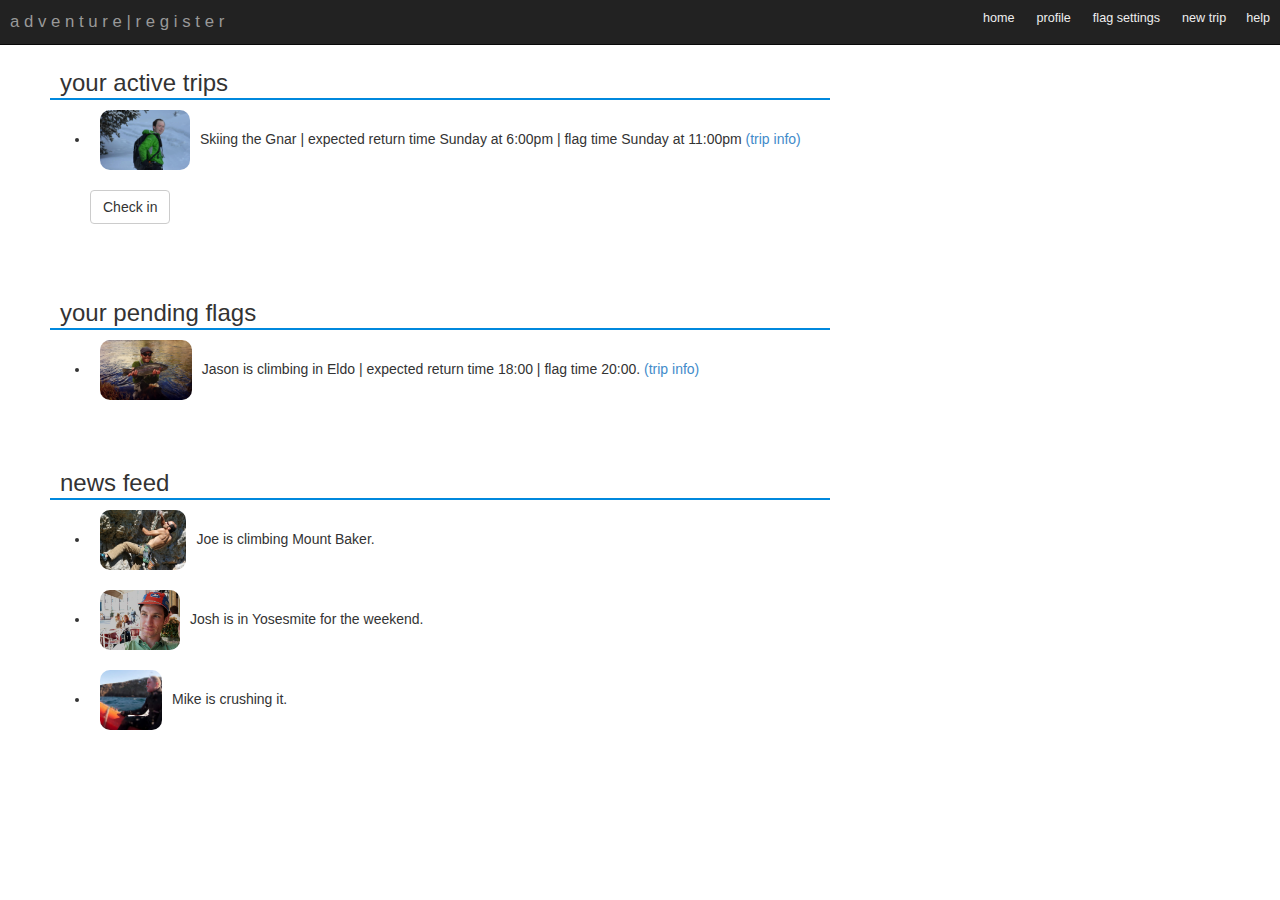
<file: index.html>
<!DOCTYPE html>
<html ng-app="adventureRegister">

<head>
    <title>a d v e n t u r e | r e g i s t e r</title>

    <!-- libs -->
    <script type="text/javascript" src="js/lib/angular/angular.js"></script>
    <script type="text/javascript" src="js/lib/angular/angular-route.js"></script>
    <script type="text/javascript" src="js/lib/angular/angular-resource.js"></script>
    <script type="text/javascript" src="js/lib/angular/angular-animate.js"></script>
    <link rel="stylesheet" type="text/css" href="css/lib/bootstrap/bootstrap.css">
    <link rel="stylesheet" type="text/css" href="css/adventureRegister.css">

    <!-- your stuff below -->
    <script type="text/javascript" src="js/adventureRegister/adventureRegister.js"></script>

</head>

<body>
    <div ng-controller="GuidePlanCtrl">
        <nav class="navbar navbar-inverse navbar-fixed-top" role="navigation">
            <p class="navbar-text pull-left">a d v e n t u r e | r e g i s t e r</p>
            <ul class="nav nav-pills">
                <li class="text-center pull-right">
                    <a class="navBarText" href="help.html">help</a>
                </li>
                <li class="text-center pull-right">
                    <a class="navBarText" href="trips/trip_c.html">new trip</a>
                </li>
                <li class="text-center pull-right">
                    <a class="navBarText" href="flag_settings.html">flag settings</a>
                </li>
                <li class="text-center pull-right">
                    <a class="navBarText" href="profile.html">profile</a>
                </li>
                <li class="text-center pull-right">
                    <a class="navBarText" href="index.html">home</a>
                </li>
            </ul>
        </nav>



        <div class="col-xs-8 ">

            <div class="news-feed-section">
                <div class="section-header">
                    <h3>your active trips</h3>
                </div>
                <ul>
                    <li ng-show="!back">
                        <img src="images/profile_pic.jpg" style="height:60px; margin:10px; border-radius:10px;" />Skiing the Gnar | expected return time Sunday at 6:00pm | flag time Sunday at 11:00pm
                        <a href="trips/trip_a.html">(trip info)</a>
                        </p>
                        <input type="button" class="btn btn-default" value="Check in" ng-click="back=true" />
                    </li>
                    <span ng-show="back">(no active trips)</span>
                    <li ng-show="back" style="opacity:0.4;">
                        <img src="images/profile_pic.jpg" style="height:60px; margin:10px; border-radius:10px;" />Skiing the Gnar | checked in Sunday at 8:31pm
                        <a href="trips/trip_a.html">(trip info)</a>
                        </p>

                    </li>
                </ul>

            </div>

            <br/>&nbsp;
            <br/>
            <br/>&nbsp;
            <br/>


            <div class="news-feed-section">
                <h3 class="section-header">your pending flags</h3>
                <ul>
                    <li>
                        <img src="images/Jason.jpg" style="height:60px; margin:10px; border-radius:10px;" />Jason is climbing in Eldo | expected return time 18:00 | flag time 20:00.
                        <a href="trips/trip_b.html">(trip info)</a>
                    </li>
                </ul>
            </div>

            </br>

            <div class="news-feed-section">
                <h3 class="section-header">news feed</h3>
                <ul>
                    <li>
                        <img src="images/Joe.jpg" style="height:60px; margin:10px; border-radius:10px;" />Joe is climbing Mount Baker.</li>
                    <li>
                        <img src="images/Josh.jpg" style="height:60px; margin:10px; border-radius:10px;" />Josh is in Yosesmite for the weekend.</li>
                    <li>
                        <img src="images/Mike.jpg" style="height:60px; margin:10px; border-radius:10px;" />Mike is crushing it.</li>
                </ul>
            </div>
        </div>


        <div class="col-xs-2"></div>
        <!--
        <div class="col-xs-2">
            <div class="text-center">
                <h3 class="section-header text-center">links</h3>
                <ul>
                    <li>
                        <a>trip archive</a>
                    </li>
                    <li>
                        <a>friends</a>
                    </li>
                    <li>
                        <a>photos</a>
                    </li>
                </ul>
            </div>
-->
    </div>


    </br>




    </form>
    </div>


</body>

</html>
</file>
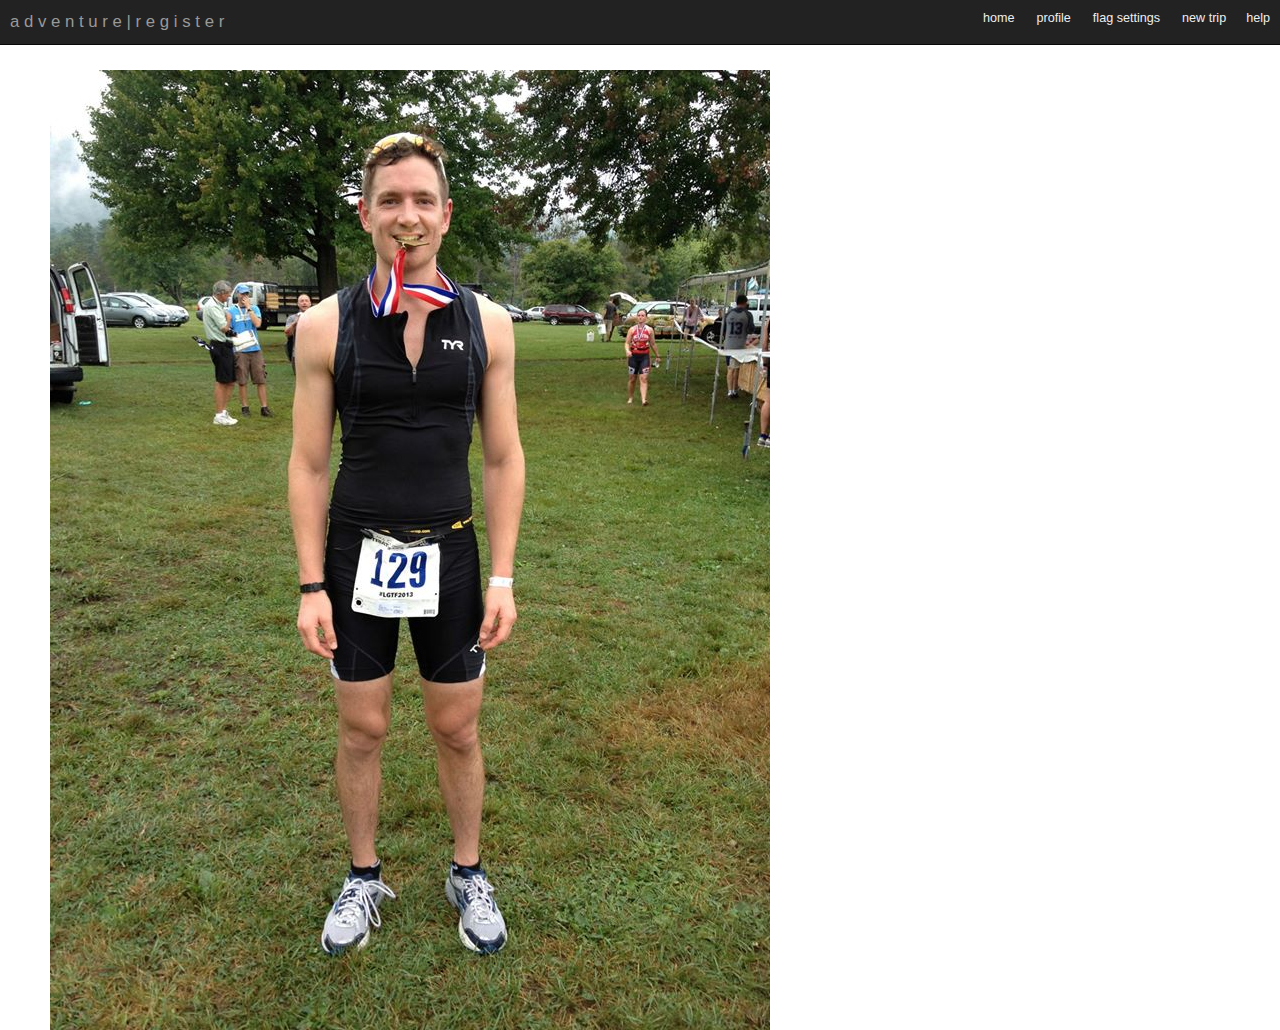
<file: help.html>
<!DOCTYPE html>
<html ng-app="adventureRegister">

<head>
    <title>a d v e n t u r e | r e g i s t e r</title>

    <!-- libs -->
    <script type="text/javascript" src="js/lib/angular/angular.js"></script>
    <script type="text/javascript" src="js/lib/angular/angular-route.js"></script>
    <script type="text/javascript" src="js/lib/angular/angular-resource.js"></script>
    <script type="text/javascript" src="js/lib/angular/angular-animate.js"></script>
    <link rel="stylesheet" type="text/css" href="css/lib/bootstrap/bootstrap.css">
    <link rel="stylesheet" type="text/css" href="css/adventureRegister.css">


    <!-- your stuff below -->
    <script type="text/javascript" src="js/adventureRegister/adventureRegister.js"></script>

</head>

<body>
    <div ng-controller="GuidePlanCtrl">
        <nav class="navbar navbar-inverse navbar-fixed-top" role="navigation">
            <p class="navbar-text pull-left">a d v e n t u r e | r e g i s t e r</p>
            <ul class="nav nav-pills">
                <li class="text-center pull-right">
                    <a class="navBarText href="help.html"">help</a>
                </li>
                <li class="text-center pull-right">
                    <a class="navBarText" href="trips/trip_c.html">new trip</a>
                </li>
                <li class="text-center pull-right">
                    <a class="navBarText" href="flag_settings.html">flag settings</a>
                </li>
                <li class="text-center pull-right">
                    <a class="navBarText" href="profile.html">profile</a>
                </li>
                <li class="text-center pull-right">
                    <a class="navBarText" href="index.html">home</a>
                </li>
            </ul>
        </nav>



        <div>
            <form role="form">

                <!-- section 1:  basic information -->

                <div>

                    <div class="col-xs-10">

                        <img src="images/help.jpg">


                        </br>




            </form>
            </div>


</body>

</html>
</file>
<file: css/adventureRegister.css>
body {
    padding: 70px 40px;
}
.titleBar {
    color: #eee;
    background-color: #222;
    margin-left: -20px;
    margin-right: -20px;
    margin-top: 0;
    padding: 10px;
}
.pForm {
    margin: 0;
}
h2 {
    margin-top: 0;
}
.navbar-text {
    font-size: 120%;
}
.navBarText {
    font-size: 90%;
    color: #eee;
}
.text {
    padding-left: 5px;
    padding-right: 5px;
}
#terrainLabels {
    position: absolute;
    width: 100%;
    right: 0;
    bottom: 60px;
    padding-right: 10px;
    padding-left: 10px;
}
.form-control {
    padding-left: 4px;
    padding-right: 4px;
}
.inputCell {
    margin-bottom: 10px;
    height: 30px;
    padding-top: 5px;
    text-align: center;
}
.form-group {
    margin-bottom: 0;
    margin-top: 0;
}
.inputColumn {
    padding-left: 4px;
    padding-right: 4px;
}
.indexCol {
    width: 3%;
}
.nameCol {
    width: 12%;
}
.column {
    display: inline;
    float: left;
    padding-left: 10px;
    padding-right: 10px;
}
.coordinatesCol {
    width: 10%;
}
.zoneCol {
    width: 5%;
}
.elevationCol {
    width: 10%;
}
.distanceCol {
    width: 10%;
}
.timeCol {
    width: 10%;
}
.aspectCol {
    width: 10%;
}
.notesCol {
    width: 10%;
}
.eastingCol {
    width: 8%;
}
.northingCol {
    width: 8%;
}
.linearDistanceCol {
    width: 5%;
}
.actualDistanceCol {
    width: 5%;
}
.timeMethodCol {
    width: 5%;
}
.timeTimeCol {
    width: 5%;
}
.equipmentLabel{
    padding-left: 10px;
}
.section-header {
    border-bottom: 2px solid #0088dd;
    padding-left: 10px;
    height:30px;
}

.data-row {
    margin-bottom:10px;
    height:1.428571429;
}

.data-section {
    margin-top:20px;
}

.section {
    margin-bottom:50px;
}

.section-subtext {
    padding-left:10px;
}

.data-cell {
    height:inherit;
    padding-top:7px;
    text-align:center;
}

.data-subsection {
    height:inherit;
    text-align:center;
}

.data-label {
    height:inherit;
    padding-top:7px;
    text-align:center;
}

.repeat-cell {
    height:30px;
    text-align: center;
}

.repeat-data-cell {
    height:30px;
    padding-top:7px;
    text-align:center;
    margin-bottom:10px;
}

.repeat-input-cell {
    height:24x;
    margin-bottom:10px;
}

.expandCollapseIcons {
    padding-top:7px;
}

.news-feed-section {
    height:150px;
}

.navbar-dropdown {
    margin-top:5px;
    margin-left:10px;
    margin-right:5px;
}

.photo-row {
    height:200px;
    margin:15px;
}
</file>
